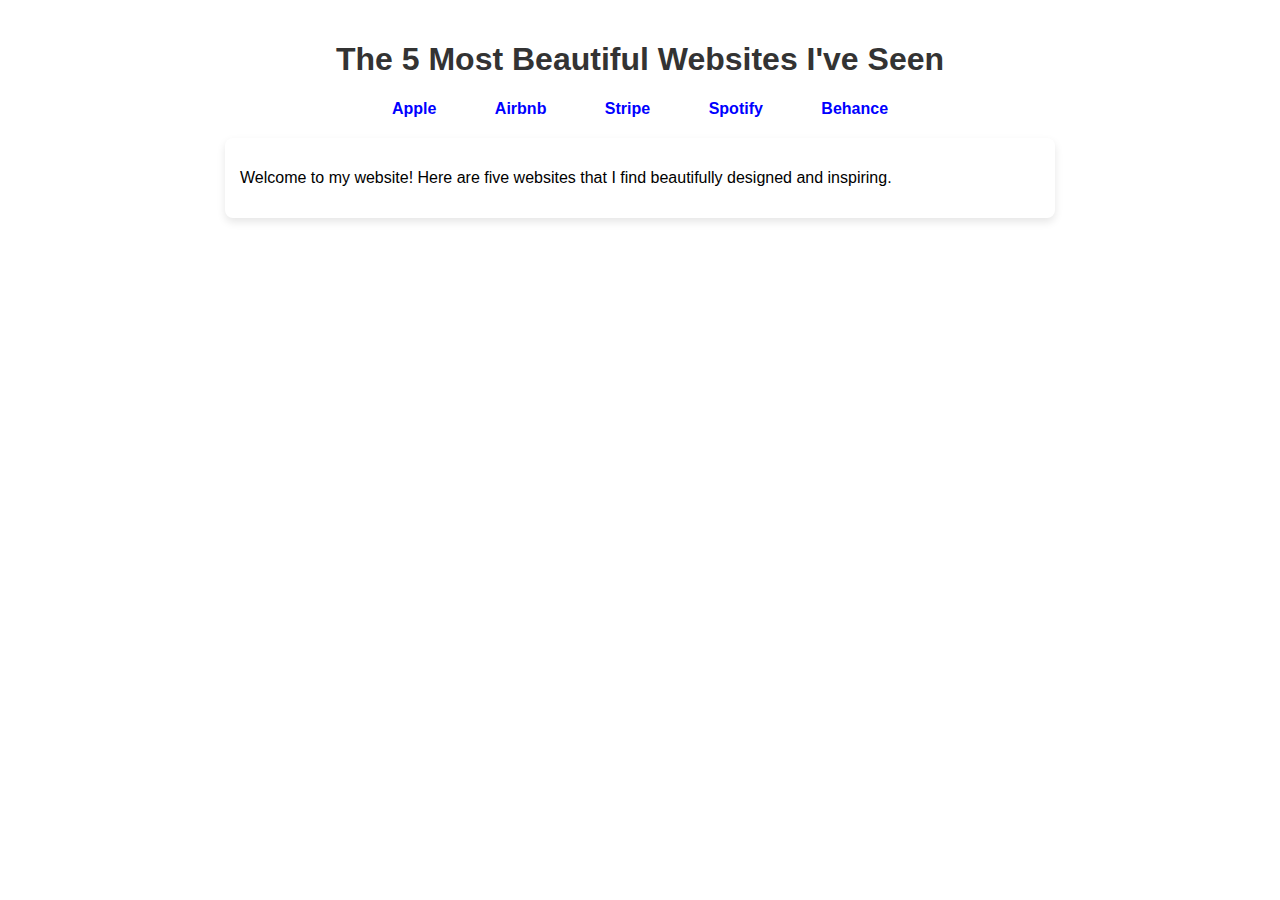
<file: exe1.html>
<!DOCTYPE html>
<html lang="en">
<head>
    <meta charset="UTF-8">
    <title>The 5 Most Beautiful Websites</title>
    <link rel="stylesheet" href="exe1.css">
</head>
<body>
    <h1>The 5 Most Beautiful Websites I've Seen</h1>
    <nav>
        <ul>
            <li><a href="https://www.apple.com/">Apple</a></li>
            <li><a href="https://www.airbnb.com/">Airbnb</a></li>
            <li><a href="https://stripe.com/">Stripe</a></li>
            <li><a href="https://www.spotify.com/">Spotify</a></li>
            <li><a href="https://www.behance.net/">Behance</a></li>
        </ul>
    </nav>
    <section>
        <p>Welcome to my website! Here are five websites that I find beautifully designed and inspiring.</p>
    </section>
</body>
</html>
</file>
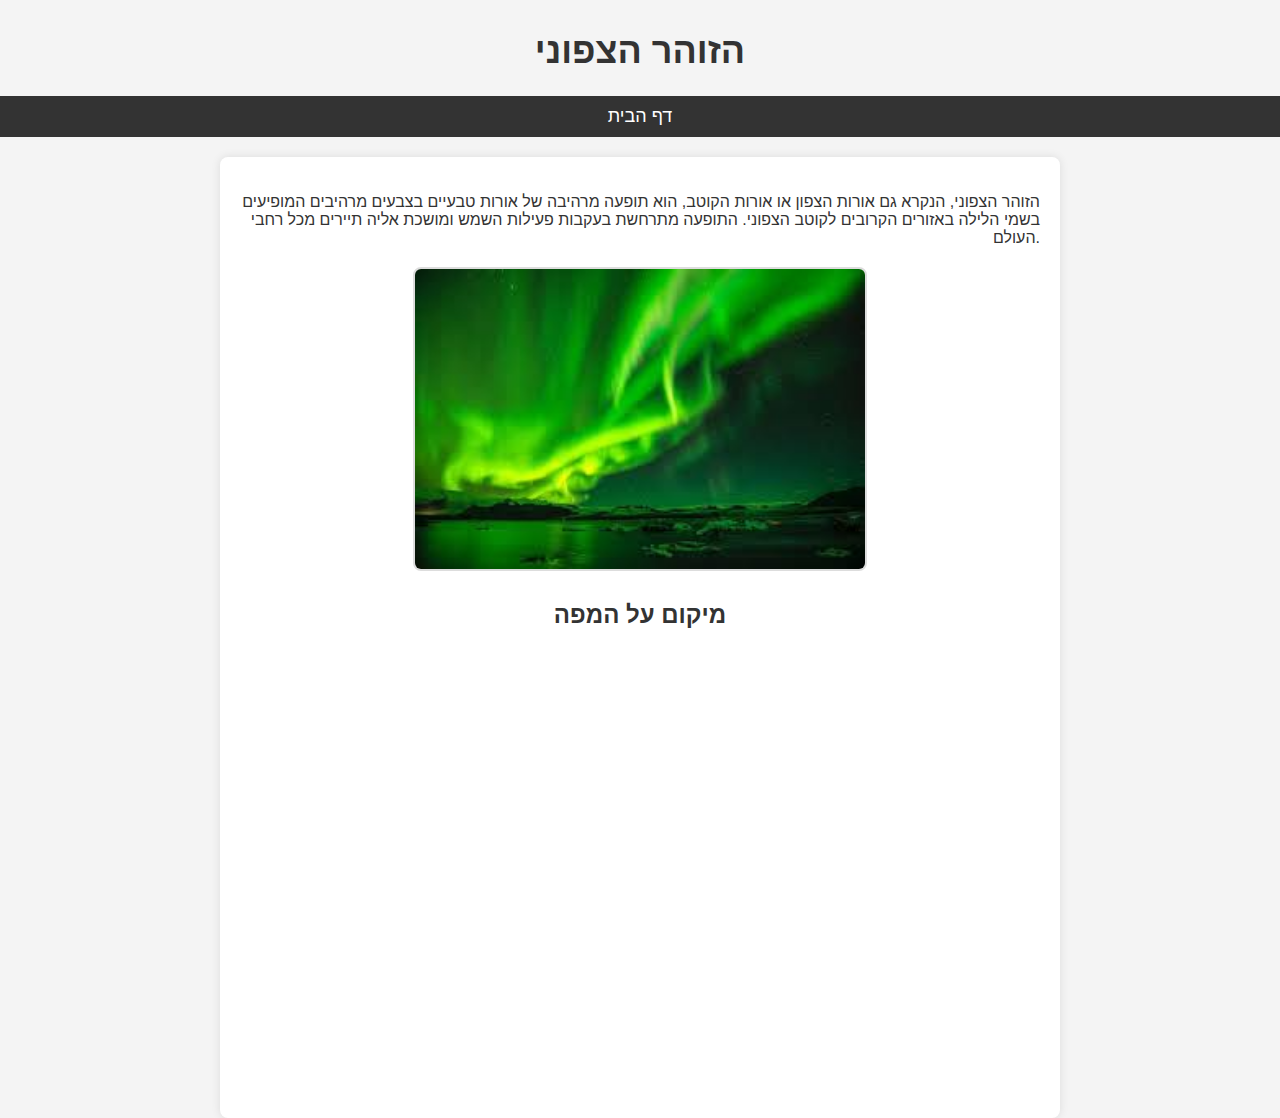
<file: site2.html>
<!DOCTYPE html>
<html lang="he">
<head>
    <title>הזוהר הצפוני</title>
    <link rel="stylesheet" type="text/css" href="style.css">
      <link href="https://fonts.googleapis.com/css2?family=Roboto:wght@400;700&display=swap" rel="stylesheet">

</head>
<body>
    <h1>הזוהר הצפוני</h1>
    <nav>
        <a href="index.html">דף הבית</a>
    </nav>
    <div class="site-content">
        <p>
            הזוהר הצפוני, הנקרא גם אורות הצפון או אורות הקוטב, הוא תופעה מרהיבה של אורות טבעיים בצבעים מרהיבים המופיעים בשמי הלילה באזורים הקרובים לקוטב הצפוני. התופעה מתרחשת בעקבות פעילות השמש ומושכת אליה תיירים מכל רחבי העולם.
        </p>
        <img src="[data-uri]" alt="הזוהר הצפוני">
        <h2>מיקום על המפה</h2>
        <iframe
            src="https://www.google.com/maps/embed?pb=!1m18!1m12!1m3!1d3679204.455529705!2d-25.0!3d69.0!2m3!1f0!2f0!3f0!3m2!1i1024!2i768!4f13.1!3m3!1m2!1s0x45c4cc4730bdfe65%3A0x5a4b570446c7740d!2sNorthern%20Lights!5e0!3m2!1sen!2sil!4v1680285553826!5m2!1sen!2sil"
    width="700"
    height="450"
    style="display: block; margin: 0 auto; border: 0;"
    allowfullscreen=""
    loading="lazy"
    referrerpolicy="no-referrer-when-downgrade">
        </iframe>
    </div>
</body>
</html>
</file>
<file: exe1.css>
body {
    font-family: Arial, sans-serif;
    margin: 0;
    padding: 20px;
    background-image: url('https://www.transparenttextures.com/patterns/tiny-cross.png'); /* רשת פרחים קטנה */
    background-color: #fff; /* רקע לבן */
}

h1 {
    color: #333;
    text-align: center; /* הכותרת באמצע */
}

nav ul {
    list-style-type: none;
    padding: 0;
    text-align: center; /* התפריט באמצע */
}

nav ul li {
    display: inline-block;
    margin: 0 15px; /* ריווח בין הפריטים בתפריט */
}

a {
    text-decoration: none;
    color: blue;
    font-weight: bold;
    padding: 8px 12px; /* קצת ריווח בתוך הפריט */
    border-radius: 4px; /* פינות מעוגלות */
    transition: background-color 0.3s ease; /* אפקט מעבר צבע */
}

a:hover {
    background-color: #ddd; /* שינוי רקע בהצבעה על הקישור */
}

section {
    margin-top: 20px;
    background-color: white;
    padding: 15px; /* ריווח נוסף בתוך התוכן */
    border-radius: 8px;
    box-shadow: 0 4px 8px rgba(0, 0, 0, 0.1);
    max-width: 800px; /* מגבלת רוחב */
    margin-left: auto; /* מרכז התוכן */
    margin-right: auto; /* מרכז התוכן */
}

img {
    max-width: 100%;
    height: auto;
}
</file>
<file: style.css>
/* עיצוב כללי לגוף הדף */
body {
    font-family: Arial, sans-serif;
    margin: 0;
    padding: 0;
    background-color: #f4f4f4;
    color: #333;
    text-align: center; /* מרכז את הטקסט באופן כללי */
}

/* עיצוב הכותרת הראשית */
h1 {
    margin-top: 30px;
    font-size: 36px;
    color: #333;
    text-align: center; /* מרכז את הכותרת הראשית */
}

/* עיצוב התפריט */
nav {
    margin-top: 20px;
    margin-bottom: 20px;
    background-color: #333;
    padding: 10px;
    text-align: center;
}

nav a {
    text-decoration: none;
    color: white;
    margin: 0 15px;
    font-size: 18px;
}

nav a:hover {
    color: #ff5733;
}

/* עיצוב התוכן */
.site-content {
    margin: 0 auto;
    padding: 20px;
    max-width: 800px;
    text-align: right; /* יישור לימין */
    background-color: white;
    border-radius: 8px;
    box-shadow: 0 0 10px rgba(0, 0, 0, 0.1);
}

/* עיצוב התמונה */
img {
    width: 100%; /* גודל אחיד לתמונות */
    max-width: 450px; /* מקסימום רוחב מוקטן */
    height: auto; /* לשמירת יחס ממדים */
    margin-top: 20px;
    border-radius: 8px;
    border: 2px solid #ddd;
    display: block;
    margin-left: auto;
    margin-right: auto;
}

/* עיצוב הכותרת המשנית */
h2 {
    margin-top: 30px;
    color: #333;
    text-align: center; /* מרכז את הכותרת המשנית */
}
</file>
